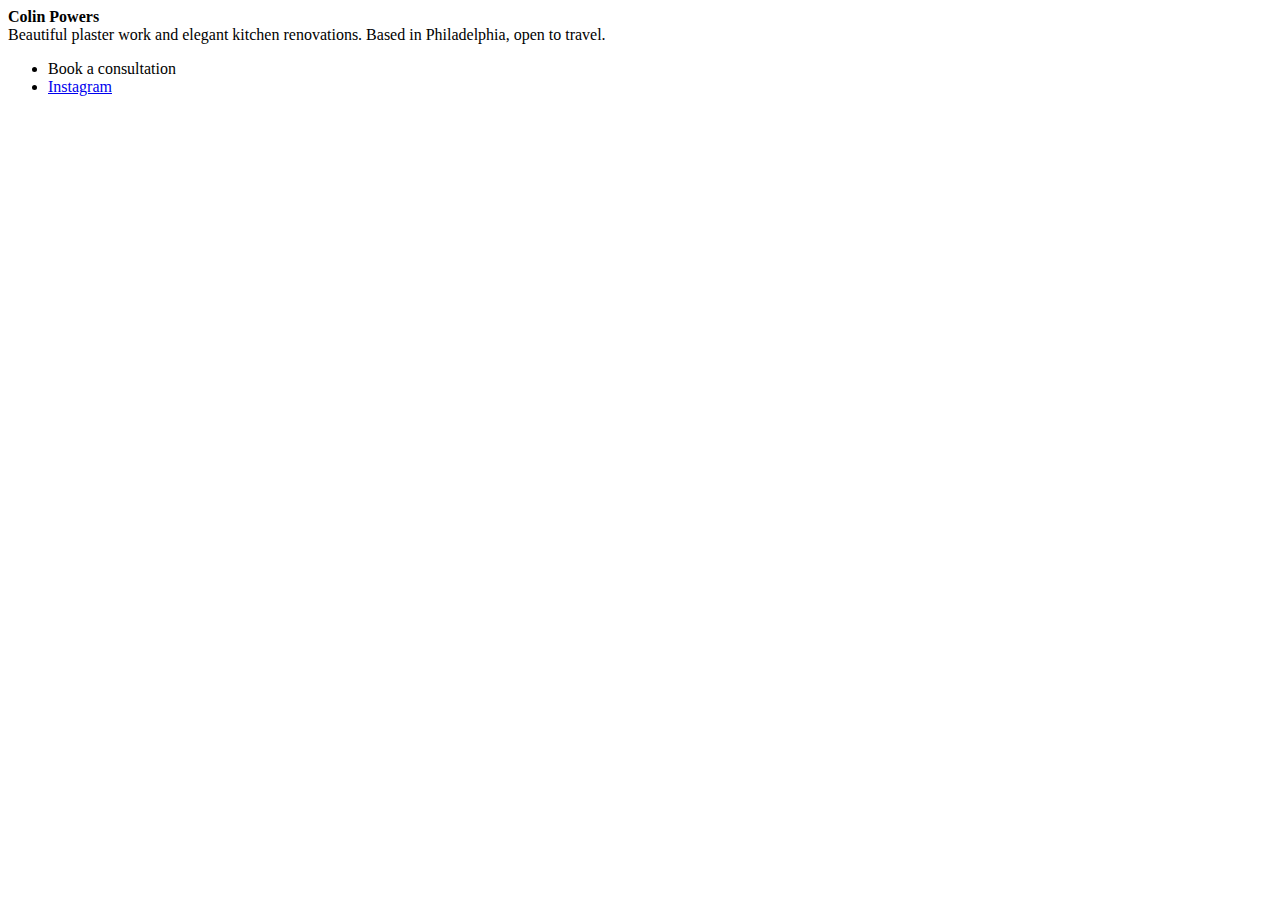
<file: index.html>
<!DOCTYPE html>
<html lang="en" data-theme="light" dir="ltr">
  <head><title></title>
    <meta http-equiv="content-type" content="text/html; charset=utf-8">
    <meta name="viewport" content="width=device-width, initial-scale=1.0, maximum-scale=1">
    <meta name="description" content=""/>


    <link rel="stylesheet" href="https://cdpplasters.com/lydia.css">
        
        
        

        <style>
         .fs-split .split-image {
             background-image: url("https://cdpplasters.com/images/background.jpg");
             background-position: left;
         }
        </style>
    
</head>
  <body id="fullsingle" class="page-template-page-fullsingle-split">
    <div class="fs-split">
      
      <div class="split-image"></div>

      
      <div class="split-content">
        <div class="split-content-vertically-center">
<div class="split-intro">
    
    <span class="tagline"><strong class="bold-text">Colin Powers</strong></span>
    
</div>

<div class="split-bio">
    
    <span class="tagline">Beautiful plaster work and elegant kitchen renovations. Based in Philadelphia, open to travel.</span>
    
</div>
<div class="split-lists">
          

<!-- Connect list -->
<div class="split-list">
    <ul>
        <li>
            <a id="embed-sitchy" data-cal-link="cdpplasters">Book a consultation</a>
        </li>
        
        <li>
            <a href="https:&#x2F;&#x2F;www.instagram.com&#x2F;cdpplasters&#x2F;">Instagram</a>
        </li>
        
    </ul>
</div>


          </div><!--./lists--></div><!--./vertically-centered-->
      </div><!--./split-content-->
    </div><!--./fs-split-->
    <script>
      (function (C, A, L) {
        let p = function (a, ar) {
          a.q.push(ar);
        };
        let d = C.document;
        C.Cal =
          C.Cal ||
          function () {
            let cal = C.Cal;
            let ar = arguments;
            if (!cal.loaded) {
              cal.ns = {};
              cal.q = cal.q || [];
              d.head.appendChild(d.createElement("script")).src = A;
              cal.loaded = true;
            }
            if (ar[0] === L) {
              const api = function () {
                p(api, arguments);
              };
              const namespace = ar[1];
              api.q = api.q || [];
              typeof namespace === "string"
                ? (cal.ns[namespace] = api) && p(api, ar)
                : p(cal, ar);
              return;
            }
            p(cal, ar);
          };
      })(window, "https://cal.com/embed.js", "init");
      Cal("init");
      </script>
  </body>
</html>
</file>
